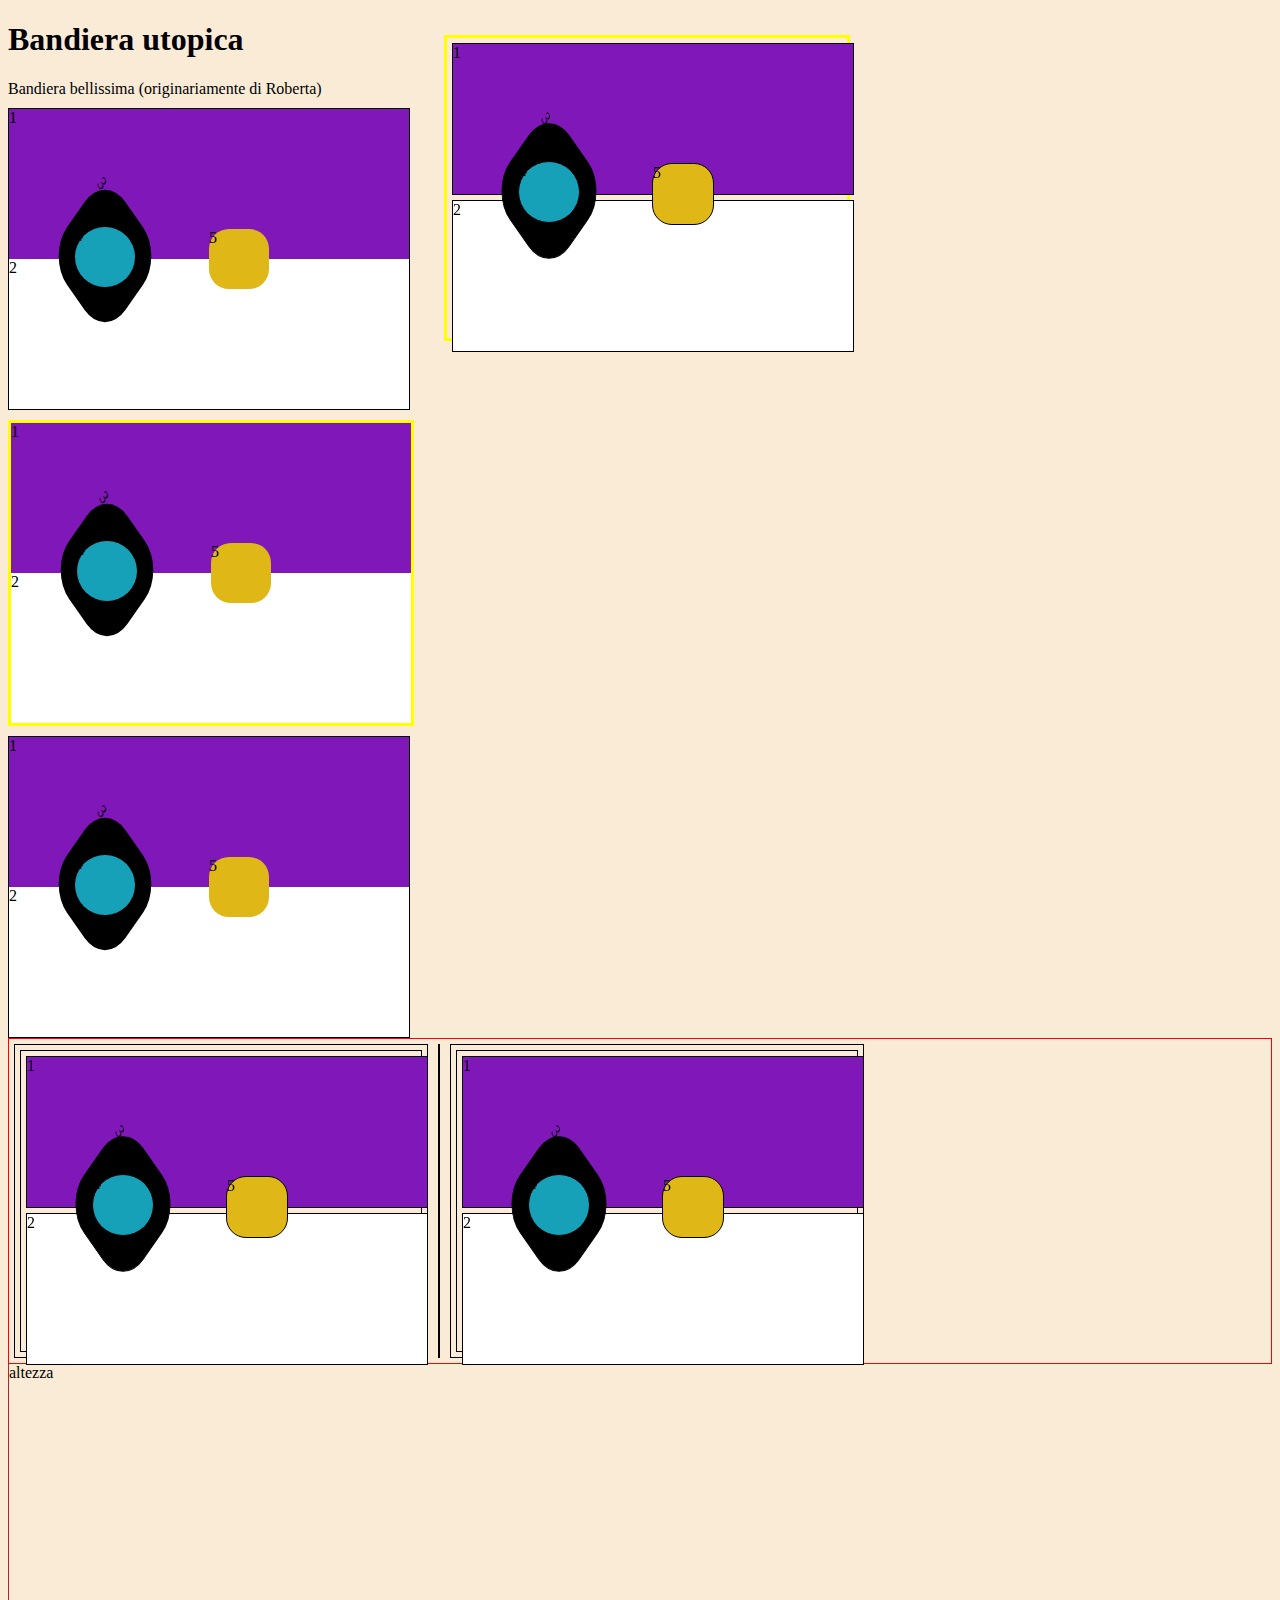
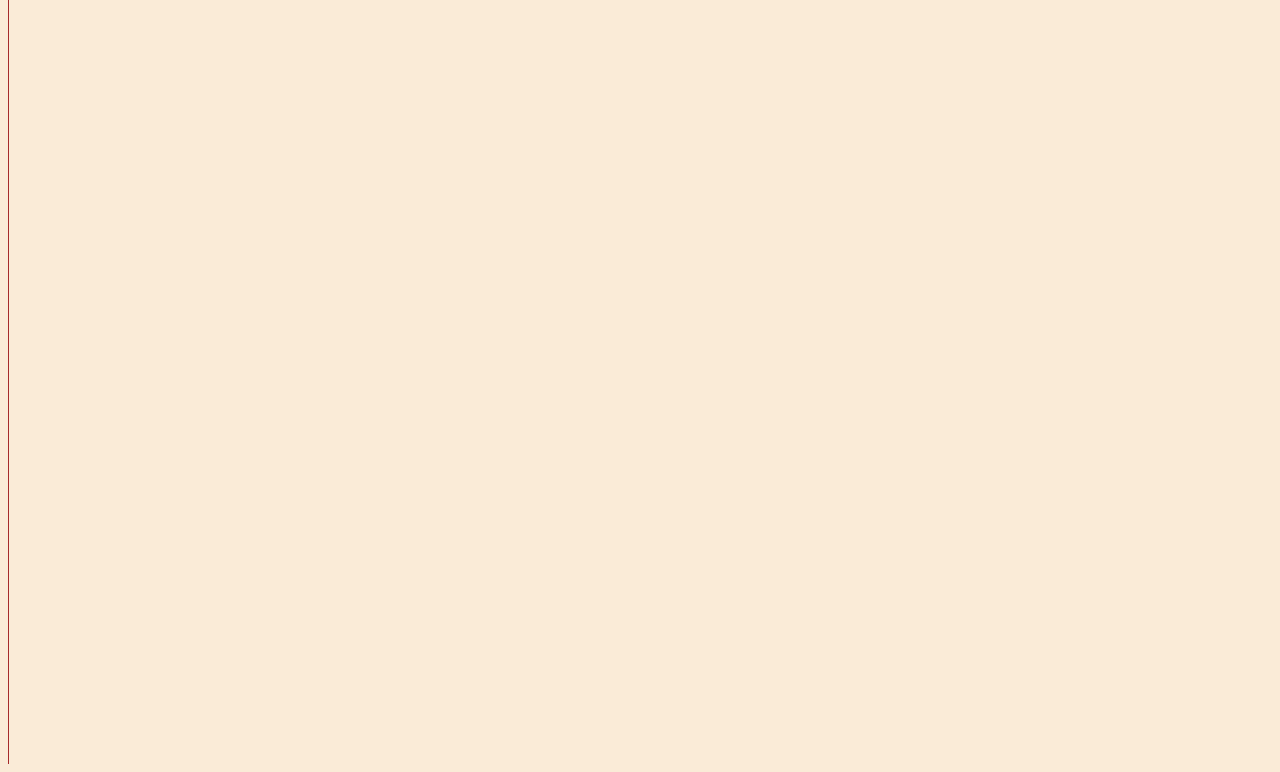
<file: es00-2-positioning/index.html>
<!DOCTYPE html>
<html>
<head>
<title>Page Title</title>
<link rel="stylesheet" href="css/stile.css">
</head>
<body>

<h1>Bandiera utopica</h1>
<div class="sezione">
    Bandiera bellissima (originariamente di Roberta)
    <div class="bandiera utopica">
        <div class="r1 viola">1</div>
        <div class="r2 bianco">2</div>
        <div class="r3 nero">3</div>
        <div class="r4 cerchio">4</div>
        <div class="r5 arancione">5</div>
    </div>
    <div class="bandiera utopica b2sticky">
        <div class="r1 viola">1</div>
        <div class="r2 bianco">2</div>
        <div class="r3 nero">3</div>
        <div class="r4 cerchio">4</div>
        <div class="r5 arancione">5</div>
    </div>
    <div class="bandiera utopica b3">
        <div class="r1 viola">1</div>
        <div class="r2 bianco">2</div>
        <div class="r3 nero">3</div>
        <div class="r4 cerchio">4</div>
        <div class="r5 arancione">5</div>
    </div>


    <div class="aste">
        <div class="a1">
            <div class="bandiera utopica">
                <div class="r1 viola">1</div>
                <div class="r2 bianco">2</div>
                <div class="r3 nero">3</div>
                <div class="r4 cerchio">4</div>
                <div class="r5 arancione">5</div>
            </div>
        
        </div>
        <div class="a2">
            <div class="bandiera utopica b2fixed">
                <div class="r1 viola">1</div>
                <div class="r2 bianco">2</div>
                <div class="r3 nero">3</div>
                <div class="r4 cerchio">4</div>
                <div class="r5 arancione">5</div>
            </div>
        
        </div>
        <div class="a3">    <div class="bandiera utopica b3">
            <div class="r1 viola">1</div>
            <div class="r2 bianco">2</div>
            <div class="r3 nero">3</div>
            <div class="r4 cerchio">4</div>
            <div class="r5 arancione">5</div>
        </div>
    </div>
    </div>


    <div class="aggiungi-altezza">altezza</div>
</div>
</file>
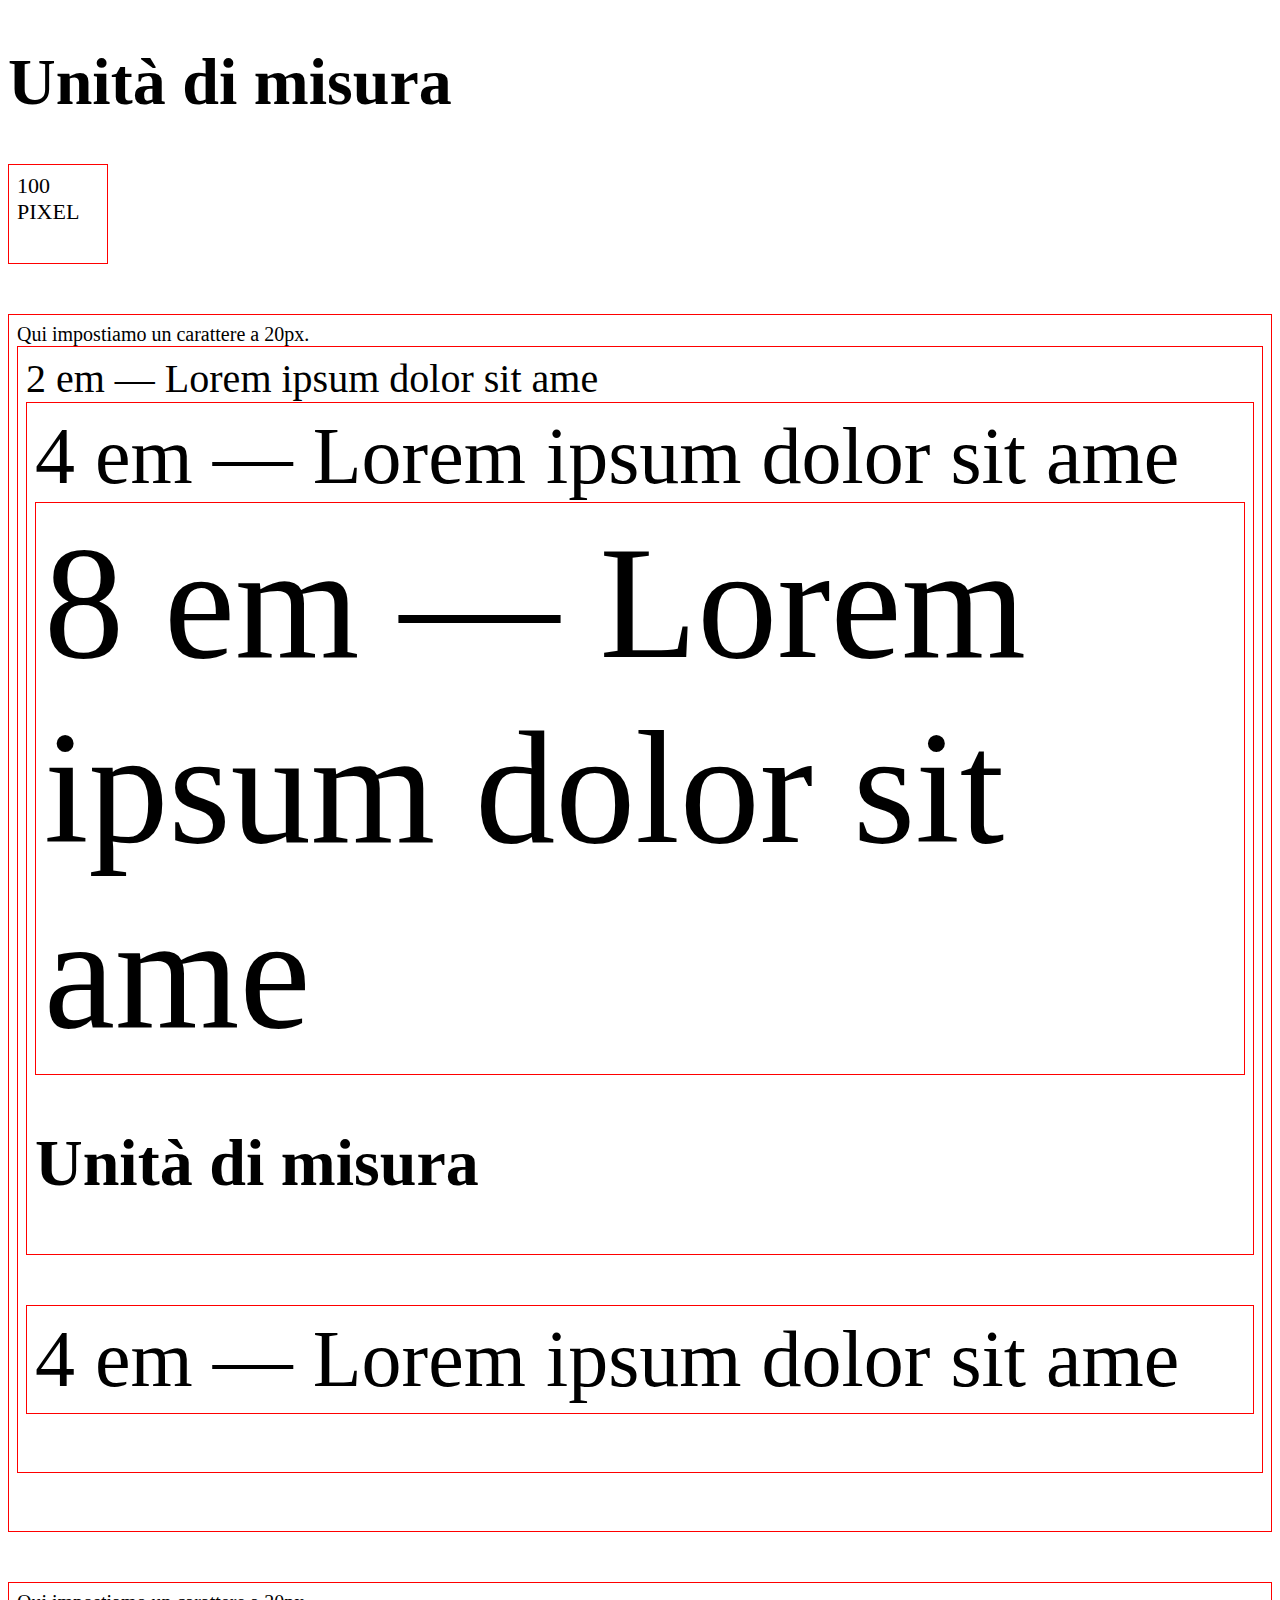
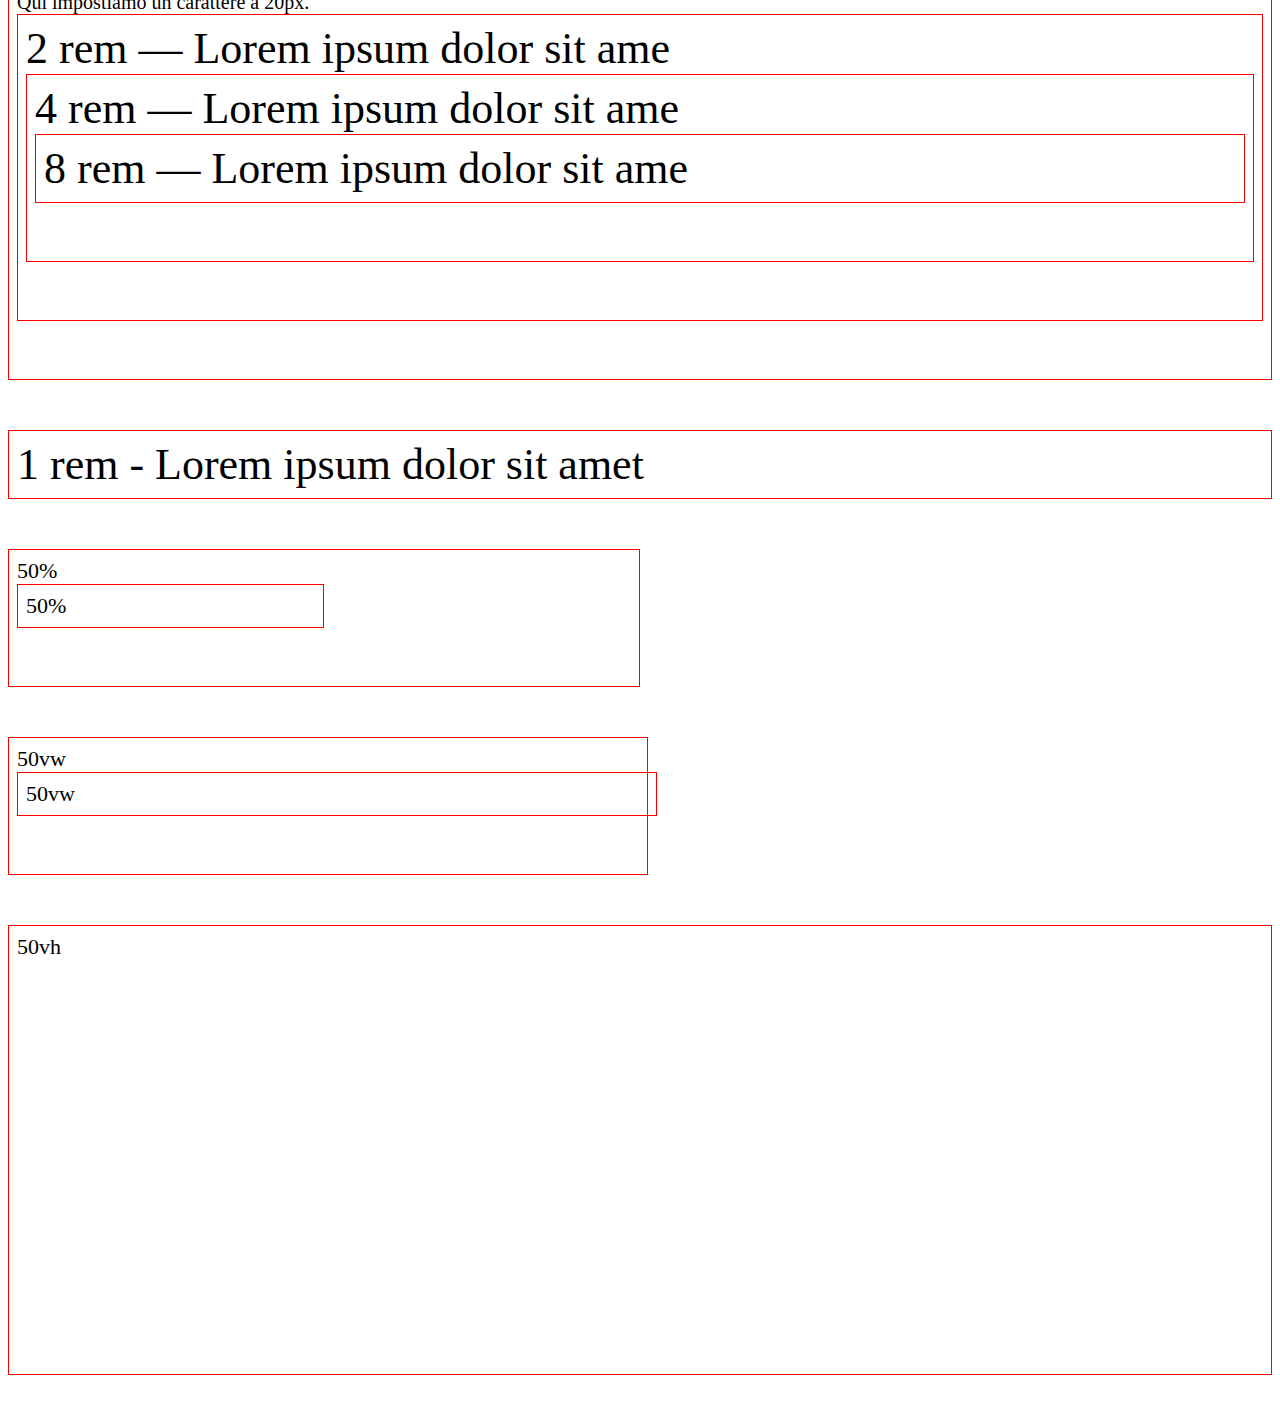
<file: es04/index.html>
<!DOCTYPE html>
<html>
<head>
<title>Title of the document</title>
<link rel="stylesheet" href="css/stile.css">
</head>

<body>
    <h1>Unità di misura</h1>
    <div class="px">100 PIXEL</div>
    <div class="carattere-20">
        Qui impostiamo un carattere a 20px.
        <div class="em">2 em — Lorem ipsum dolor sit ame
            <div class="em">4 em — Lorem ipsum dolor sit ame
                <div class="em">8 em — Lorem ipsum dolor sit ame</div>
                <h1>Unità di misura</h1>
            </div>
            <div class="em">4 em — Lorem ipsum dolor sit ame</div>
        </div>
    </div>

    <div class="carattere-20">
        Qui impostiamo un carattere a 20px.
        <div class="rem">2 rem — Lorem ipsum dolor sit ame
            <div class="rem">4 rem — Lorem ipsum dolor sit ame
                <div class="rem">8 rem — Lorem ipsum dolor sit ame</div>
            </div>
        </div>
    </div>

    <div class="rem">1 rem - Lorem ipsum dolor sit amet</div>

    <div class="perc">50%
        <div class="perc">50%</div>
    </div>

    <div class="vw">50vw
        <div class="vw">50vw</div>
    </div>

    <div class="vh">50vh</div>
</body>

</html>
</file>
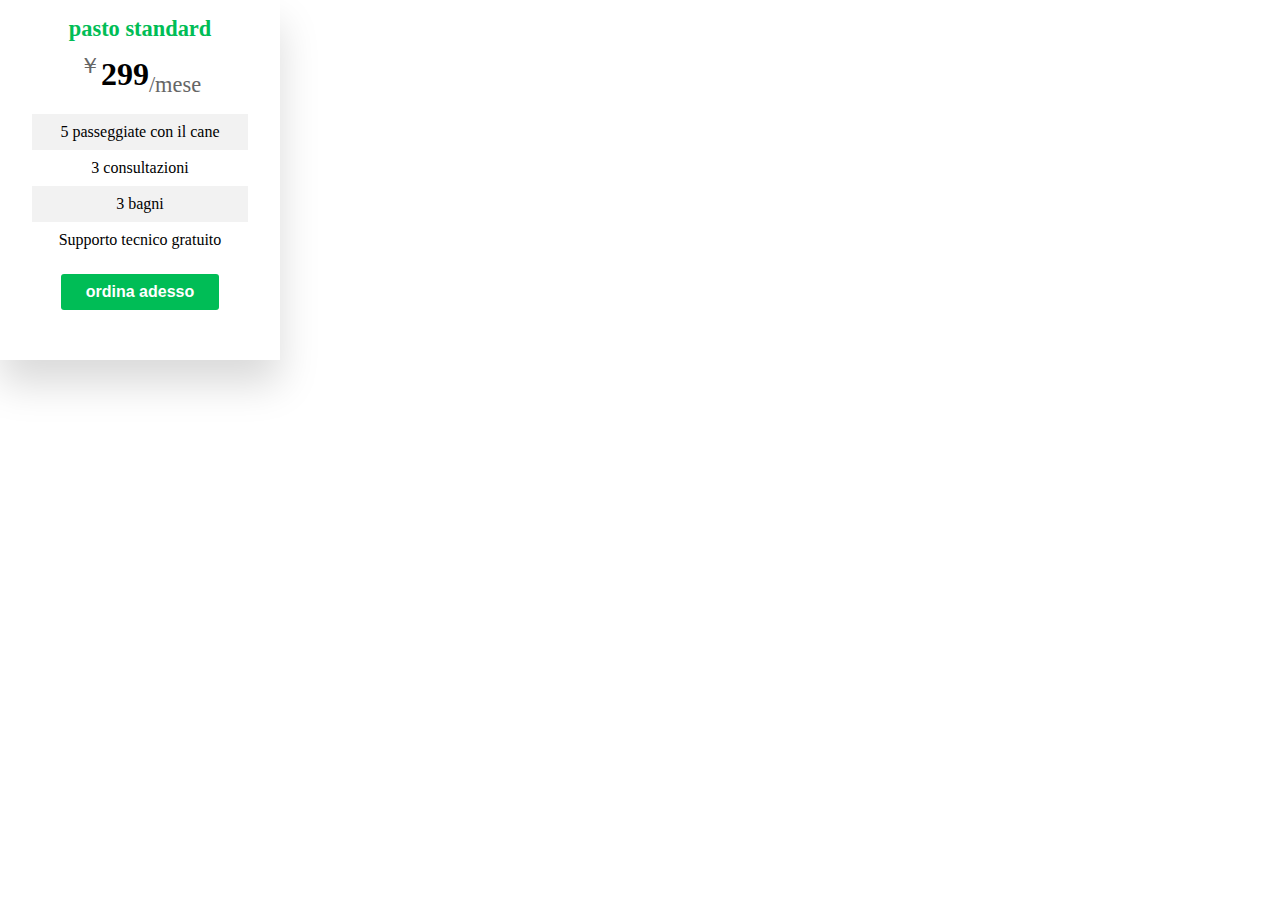
<file: es06/index.html>
<!DOCTYPE html>
<html>
	<head>
		<meta charset="utf-8">
		<title>carta prezzo</title>
		<style type="text/css">
			*{
				margin:0;
				padding: 0;
				/*方便设置各个元素的尺寸*/
				box-sizing: border-box;
				list-style: none;
			}
			
			/* 2.设定元素尺寸 */
			.package_box{
				width: 280px;
				/* background-color: #87CEEB; */
			}
			.package_img{
				width: 100%;
				/* 清除图片下方行内块元素默认的空白区域 */
				display: block;
				
				border-top-left-radius: 5px;
				border-top-right-radius: 5px;
			}
			.package_details{
				width: 100%;
				height: 360px;
				background-color: #FFF;
				text-align: center;
				
				padding: 16px;
			}
			
			/* 3.设定元素细节 */
			.package_name{
				display: block;
				font-size: 22.4px;
				font-weight: 600;
				color: #00bd56;
				
				margin-bottom: 8px;
			}
			
			.package_price {
				font-size: 32px;
				font-weight: 600;
				color: #000;
			}
			
			.package_price sub,
			.package_price sup{
				font-size: 22.4px;
				font-weight: 400;
				color: #666;
			}
			
			.package_price span,
			.package_price sub{
				margin-left: -8px;
			}
			
			
			.package_list{
				font-size: 16px;
				padding: 16px;				
			}
			
			.package_list_item:nth-of-type(odd){
				background-color: rgba(0,0,0,0.05);
			}
			.package_list_item{
				height: 36px;
				line-height: 36px;
			}
			.btn{
				color: #fff;
				font-size: 16px;
				font-weight: 600;
				background-color: #00bd56;
				 /* transparent属性用来指定全透明色彩*/
				border:1px solid transparent;
				border-radius: 3px;
				
				padding: 8px 24px;
				cursor: pointer;
			}
			
			/* 4.设定元素间距 */
			
			/* 5.设定动态效果 */
			.package_box:hover{
				box-shadow: 0 24px 38px rgba(0, 0, 0, 15%);
			}
			*::selection{
				background-color: #00bd56;
				color: #FFF;
			}
			
		</style>
	</head>
	<body>
		<!-- 0.分析页面结构 -->
		<!-- 1.设定页面元素 -->
		<div class="package_box">
		  <div class="package_details">
			  <span class="package_name">pasto standard</span>
			  <span class="package_price">
				  <sup>￥</sup>
				  <span>299</span>
				  <sub>/mese</sub>
			  </span>	
			  <!-- .package_list>li.package_list_item*5			 -->
			  <ul class="package_list">
					<li class="package_list_item">
						5 passeggiate con il cane
					</li>
					<li class="package_list_item">
						3 consultazioni
					</li>
					<li class="package_list_item">
						3 bagni
					</li>
					<li class="package_list_item">
						Supporto tecnico gratuito
					</li>
				</ul>							
				<button class="btn">ordina adesso</button>			
							
							
			</div>
			
			
		</div>		
	</body>
</html>
</file>
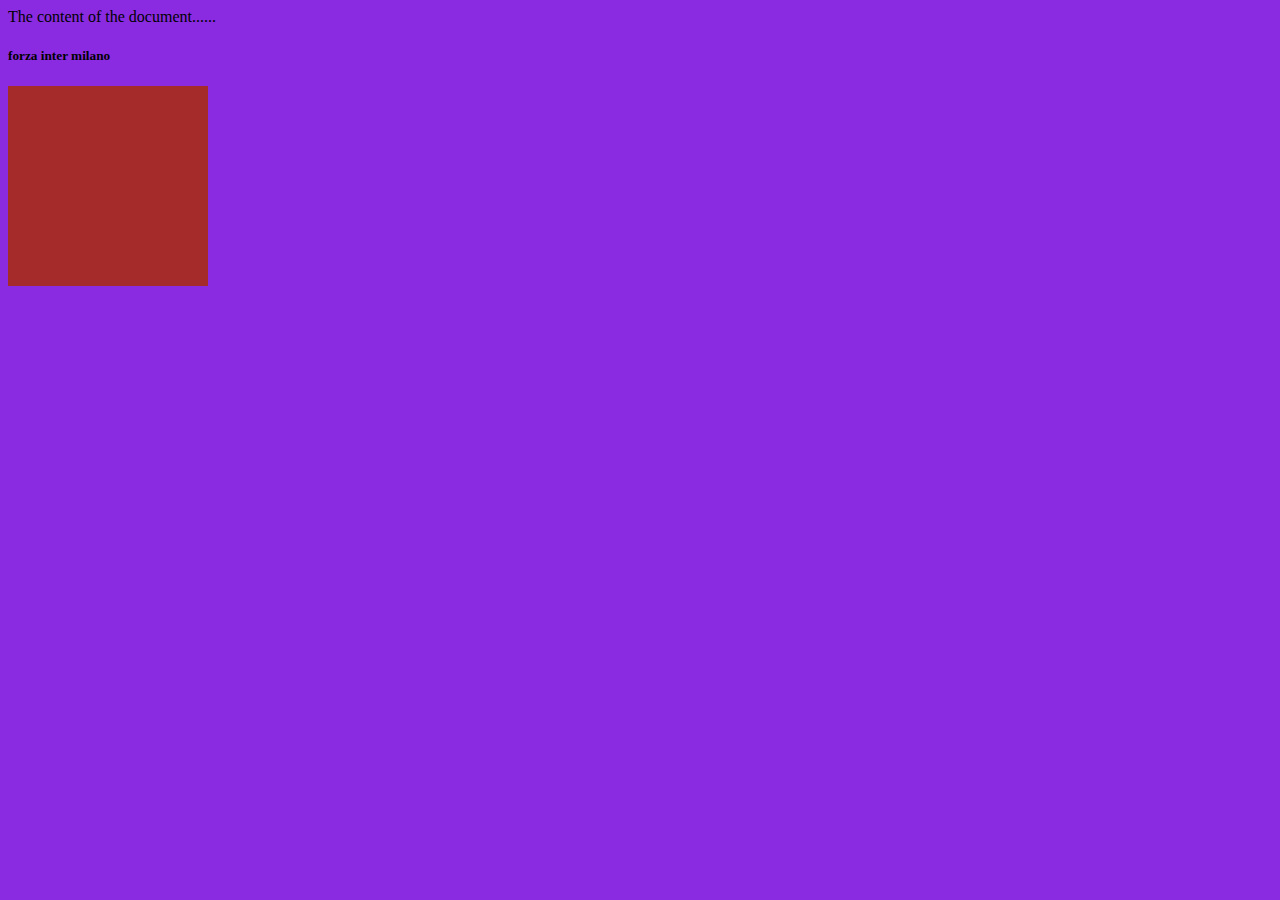
<file: es09/index.html>
<!DOCTYPE html>
<html>
<head>

<title>Title of the document</title>

<link rel="stylesheet" href="css/stile.css">


</head>
<body>
The content of the document......

<h5>forza inter milano  </h5>
<div>&nbsp;</div>

</body>


</html>
</file>
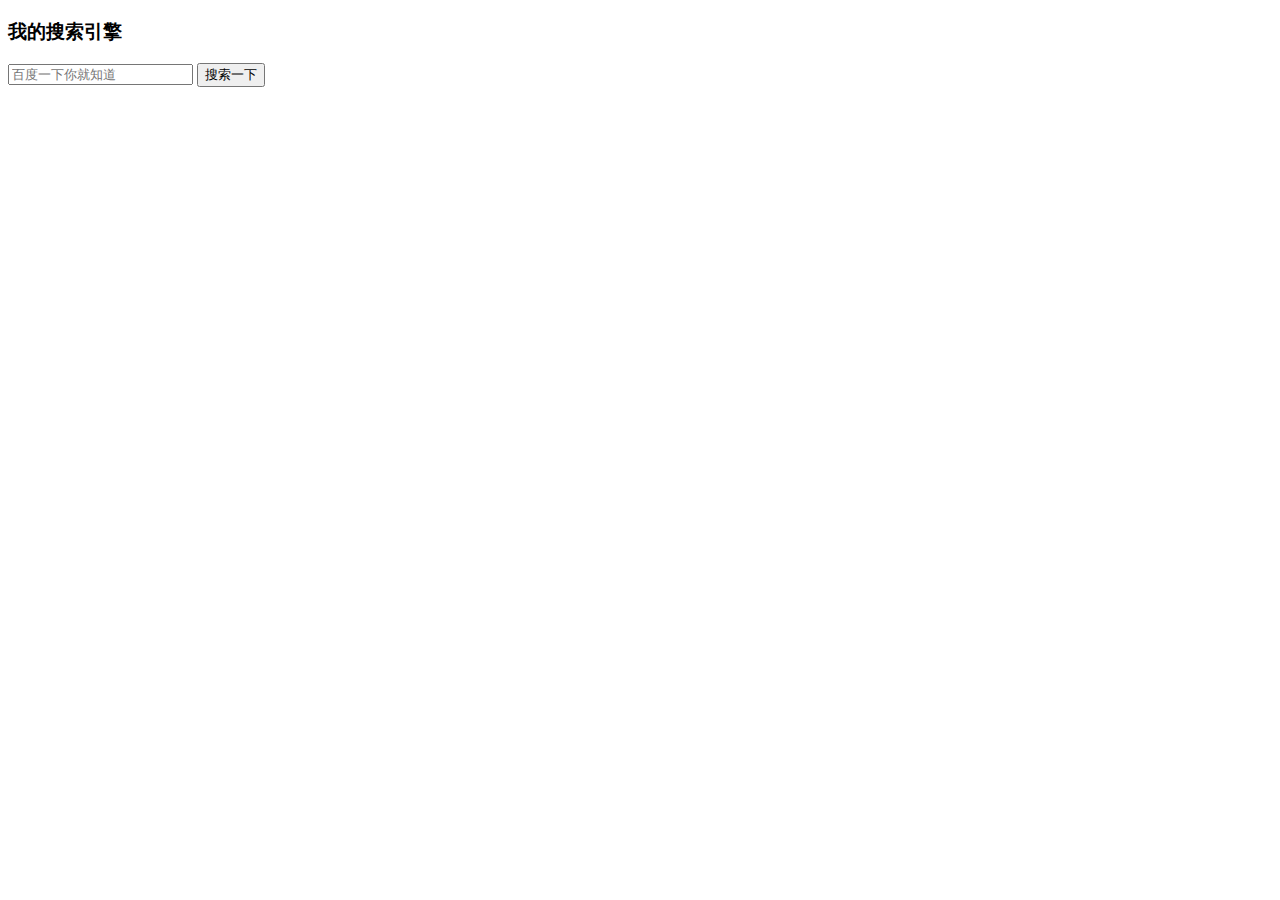
<file: Untitled-1.html>
<!DOCTYPE html>
<html>
<head>
    <meta charset="UTF-8" />
    <title>我的搜索引擎</title>
</head>
<body>
    <h3>我的搜索引擎</h3>
    <form action="https://www.baidu.com/s" method="get">
<input type="text" name="wd" placeholder="百度一下你就知道"/>
<input type="submit" value="搜索一下"/>

    </form>
</body>
</html>
</file>
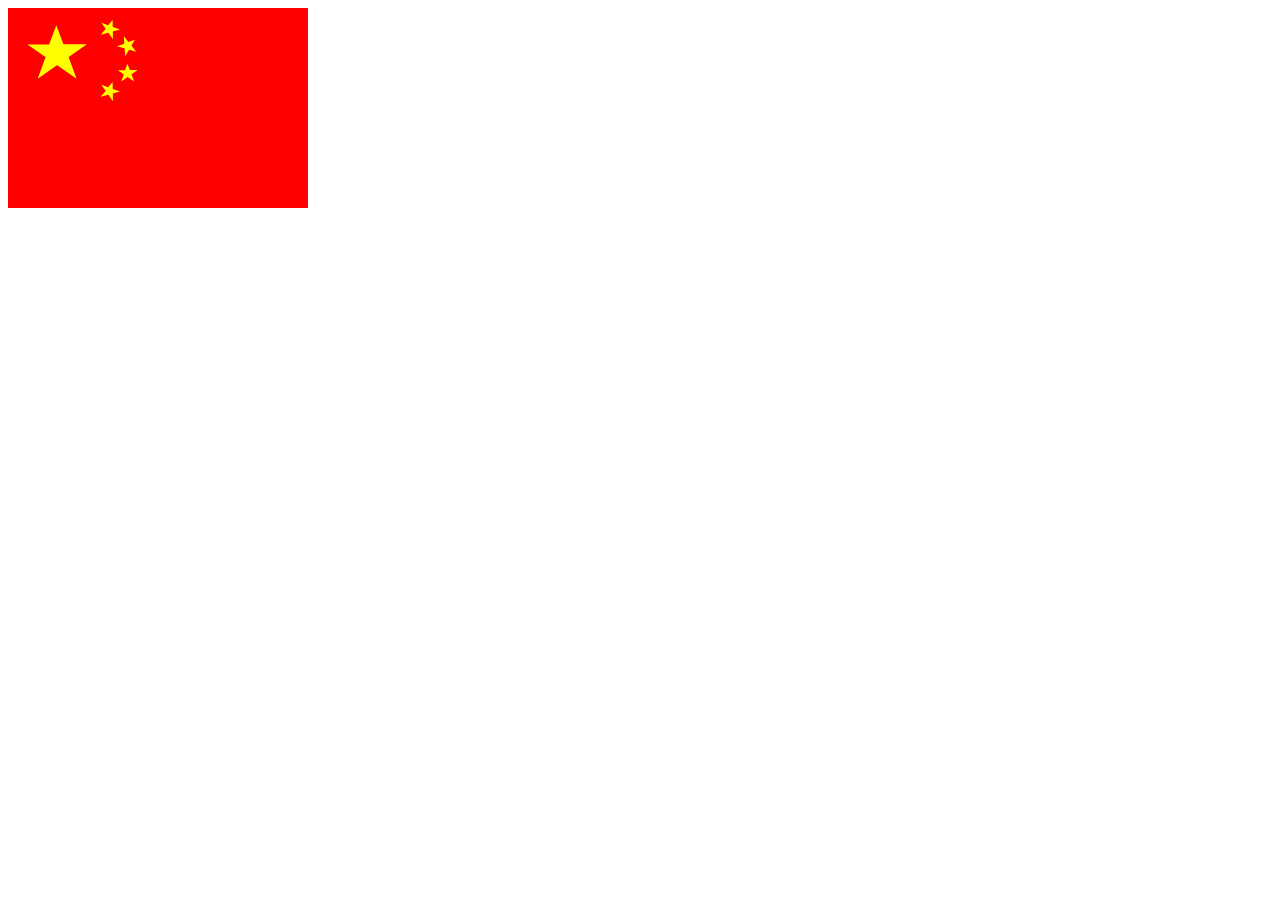
<file: es00-1/flag.html>
<!DOCTYPE html>

<html lang="en">

<head>

    <meta charset="UTF-8">

    <meta http-equiv="X-UA-Compatible" content="IE=edge">

    <meta name="viewport" content="width=device-width, initial-scale=1.0">

    <title>Document</title>

<style>

.guoqi{position:relative; width:300px; height: 200px; background-color: red;}

.star_five,.star_five_big,.star_five_small1,.star_five_small2,.star_five_small3,.star_five_small4 {

  

  position: absolute;

  display: block;

  color:yellow;

  width: 0px;

  height: 0px;

  border-right: 100px solid transparent;

  border-bottom: 70px solid yellow;

  border-left: 100px solid transparent;

  transform: rotate(35deg);

}

.star_five:before,.star_five_big:before,.star_five_small1:before,.star_five_small2:before,.star_five_small3:before,.star_five_small4:before {

  border-bottom: 80px solid yellow;

  border-left: 30px solid transparent;

  border-right: 30px solid transparent;

  position: absolute;

  height: 0;

  width: 0;

  top: -45px;

  left: -65px;

  display: block;

  content: '';

  transform: rotate(-35deg);

}

.star_five:after,.star_five_big:after,.star_five_small1:after,.star_five_small2:after,.star_five_small3:after,.star_five_small4:after {

  position: absolute;

  display: block;

  color: yellow;

  top: 3px;

  left: -105px;

  width: 0px;

  height: 0px;

  border-right: 100px solid transparent;

  border-bottom: 70px solid yellow;

  border-left: 100px solid transparent;

  transform: rotate(-70deg);

  content: '';

} 

.star_five_big{transform: rotate(35deg) scale(0.3); left: -50px; top: 10px;}

.star_five_small1{transform: rotate(55deg) scale(0.1); top: -14px; left: 2px;}

.star_five_small2{transform: rotate(86deg) scale(0.1); top: 3px; left: 20px;}

.star_five_small3{transform: rotate(35deg) scale(0.1); top: 30px; left: 20px;}

.star_five_small4{transform: rotate(55deg) scale(0.1); top: 48px; left: 2px;}

</style>

</head>

<body>

<div class="guoqi">

    <div class="star_five_big"></div>

    <div class="star_five_small1"></div>

    <div class="star_five_small2"></div>

    <div class="star_five_small3"></div>

    <div class="star_five_small4"></div>

</div>

</body>

</html>
</file>
<file: es00-2-positioning/css/stile.css>
body {
    background-color: antiquewhite;
}

.viola {
    background-color: rgb(128, 23, 185);
}
.bianco {
    background-color: white;
}
.nero {
    background-color: black;
}
.cerchio {
    background-color: rgb(23, 161, 185);
}
.arancione {
    background-color: rgb(223, 183, 22);
}


.bandiera {
    border: 1px solid black;
    width: 400px;
    height: 300px;
    position: relative;
    margin-top: 10px;
}

.bandiera.utopica .r1 {
    width: 400px;
    height: 150px;
}
.bandiera.utopica .r2 {
    width: 400px;
    height: 150px;
}
.bandiera.utopica .r3 {
    width: 100px;
    height: 100px;
    /* position: absolute;
    left: 60px;
    bottom: 33.5%; */
    /* -moz-transform:     rotate(45deg) skew(10deg, 10deg);
    -webkit-transform:  rotate(45deg) skew(10deg, 10deg);
    -ms-transform:      rotate(45deg) skew(10deg, 10deg);
    -o-transform:       rotate(45deg) skew(10deg, 10deg); */
    transform:          rotate(45deg) skew(10deg, 10deg);
    border-radius: 35px;
    position: absolute;
    top: 97px;
    left: 46px;

}
.bandiera.utopica .r4 {
    width: 60px;
    height: 60px;
    border-radius: 50%;
    /* position: absolute;
    left: 80px;
    bottom: 40%;  */
    position: absolute;
    top: 118px;
    left: 66px;
}
.bandiera.utopica .r5 {
    width: 60px;
    height: 60px;
    /* position: absolute;
    right: 80px;
    bottom: 40%; */
    position: absolute;
    top: 120px;
    left: 50%;
    border-radius: 20px;

}

.bandiera.utopica.b2fixed {
    border: 3px solid yellow;
    position: fixed;
    top: 30px;
}
.bandiera.utopica.b2sticky {
border: 3px solid yellow;
    position: sticky;
    top: 130px;
}
    
    
.aste {
    border: 1px solid red;
    display: flex;
}
.aste div {
    border: 1px solid black;
    margin: 5px;
}

.aggiungi-altezza {
    height: 1000px;
    border-left: 1px solid brown;
}
</file>
<file: es04/css/stile.css>
html {
    font-size: 22px;
}
body {
    font-size: 16px;
}
div {
    border: 1px solid red;
    box-sizing: border-box;
    margin-bottom: 50px;
    padding: 8px;
}
.px {
    width: 100px;
    height: 100px;
}
.em {
    font-size: 2em;
}
.carattere-20 {
    font-size: 20px;
}
.rem {
    font-size: 2rem;
}

h1 {font-size: 3rem;}
h2 {font-size: 2rem;}
h3 {font-size: 1.5rem;}
p,div {font-size: 1rem;}

/* migliore modo: dare a html una dimensione di carattere lettura in px (per esempio 18px), e a tutti gli altri titoli e paragrafi un importo in rem */

.perc {
    width: 50%;
}
.vw {
    width: 50vw;
}
.vh {
    height: 50vh;
}

/*
* px per dimensioni lineari
* rem per tipografia
* percentuale o vw vh, quando abbiamo bisogno di misure relative
*/
</file>
<file: es09/css/stile.css>
body{
background-color: blueviolet;

}
div{
    background-color: brown;
    width: 200px;
    height: 200px;
    transition: width 2s,height 4s;
    transition: all 1s;
    transition-delay: 500ms;
    animation-name: example;
    animation-duration: 10s;
    animation-iteration-count: infinite;
/* position: :relative; */

}
div:hover{
    width: 400px;
    height: 400px;
    transform: rotate(12deg); translate:(50px,50) ;
    /* top: 20px;
    left: 20px; */
}

@keyframes example {
    form {background-color: limegreen;}
    to {background-color: purple;}
}
@keyframes example {
    0%   {
        transform: translate(0px,0px);
        background-color: red;}
    25%  {
        transform: translate(200px,0px);
        background-color: yellow;}
    50%  {
        transform: translate(200px,200px);
        background-color: blue;}
    75%  {
            transform: translate(0px,200px);
            background-color: green;}
    100% {
        transform: translate(0px,0px);
        background-color: red;}






}
</file>
